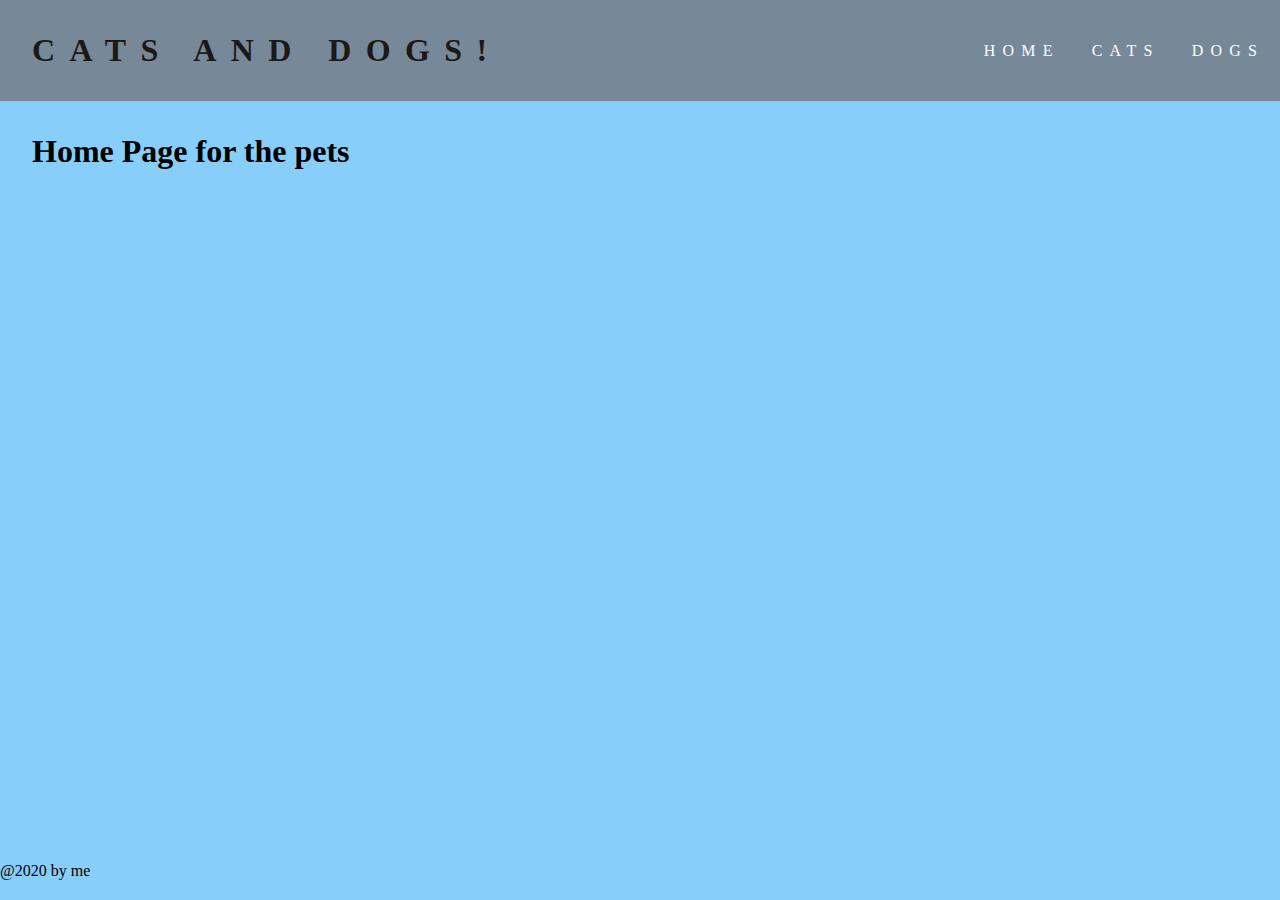
<file: index.html>
<!DOCTYPE html>
<html lang="en">
  <head>
    <meta charset="UTF-8" />
    <meta name="viewport" content="width=device-width, initial-scale=1.0" />
    <title>Flexbox-intro</title>
    <link rel="stylesheet" href="main.css" />
  </head>
  <body>
    <header>
      <nav class="navigation">
        <h1 class="logo"><a href="#">Cats and Dogs!</a></h1>

        <ul>
          <li><a href="./index.html">Home</a></li>
          <li><a href="./cats.html">Cats</a></li>
          <li><a href="./dogs.html">Dogs</a></li>
        </ul>
      </nav>
    </header>
    
    <main>
      <h1>Home Page for the pets</h1>
    </main>

    <footer>
      @2020 by me
    </footer>

    <script src="main.js"></script>
  </body>
</html>
</file>
<file: main.css>
* {
  padding: 0;
  margin: 0;
}

body {
  background-color: lightskyblue;
}
/****************** NAVIGATION **********************/
.navigation {
  display: flex;
  justify-content: space-between;
  align-items: center;
  background-color: lightslategray;
}

.logo {
  padding: 1em;
  text-transform: uppercase;
}

.logo a {
  color: rgb(28, 24, 22);
}

ul {
  list-style: none;
  text-transform: uppercase;
  display: flex;
}
ul a {
  display: block;
  padding: 1em;
  color: white;
}
.logo a,
ul a {
  text-decoration: none;
  letter-spacing: 0.45em;
}

ul a:hover {
  background-color: lightgray;
}
/****************** HEAD **********************/

h1 {
  padding: 1em;
}

/****************** DOGS **********************/

.dogs {
  display: flex;
  flex-flow: row wrap;
  justify-content: center;
}
.dogs img {
  width: 200px;
  margin: 25px;
}

/****************** CATS **********************/

.cats {
  display: flex;
  flex-direction: column-reverse;
}

.cats img {
  width: 275px;
  height: 275px;
  margin: 25px;
  border-radius: 10px;
}

.othercats {
   display: flex;
   justify-content: space-around;
}
.scared-cat {
  align-self: center;

}

/****************** FOOTER **********************/

footer {
  position: absolute;
  bottom: 0;
  padding: 0 0 20px;
  width: 100%;
}
</file>
